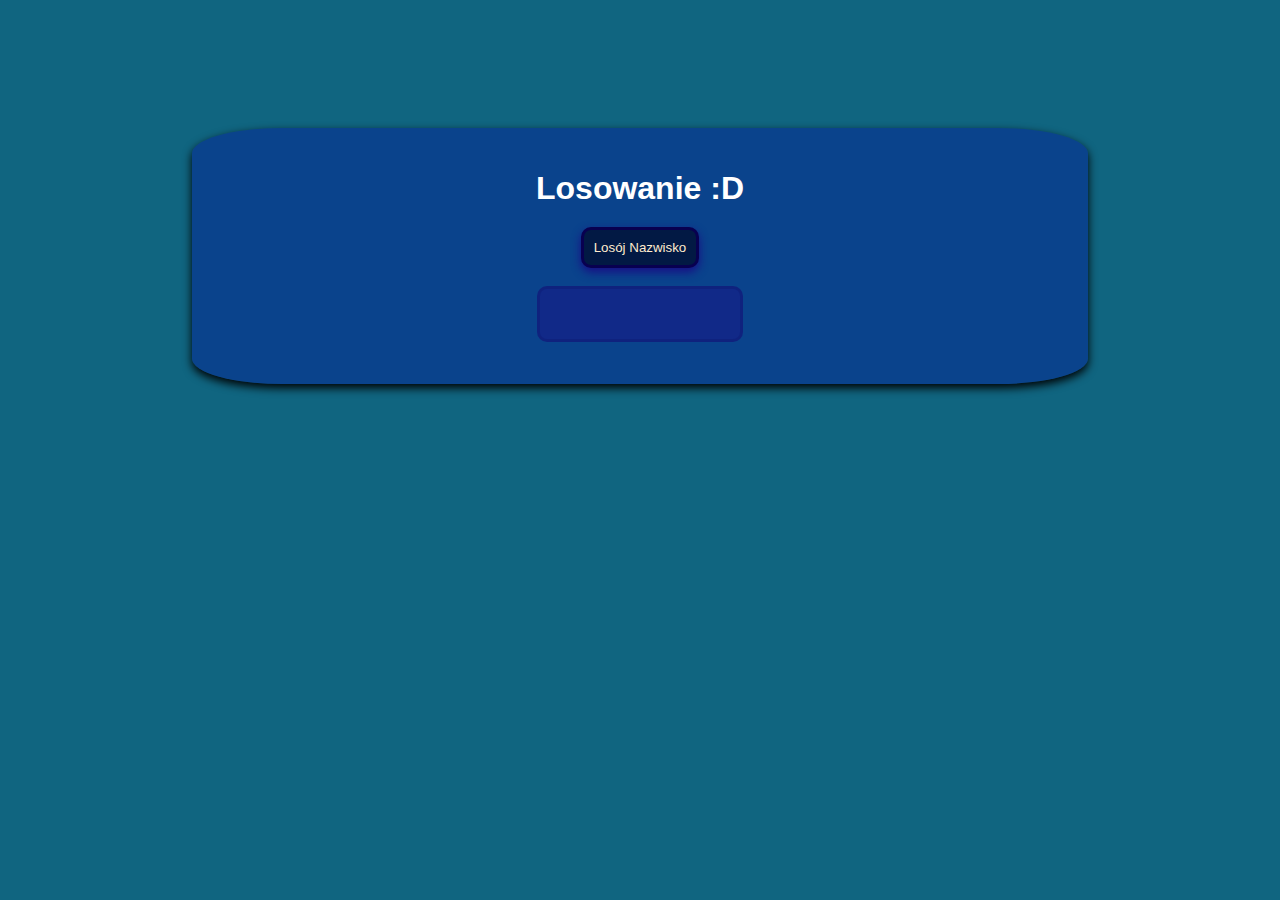
<file: index.html>
<!DOCTYPE html>
<html lang="pl">
<head>
    <meta charset="UTF-8">
    <meta http-equiv="X-UA-Compatible" content="IE=edge">
    <meta name="viewport" content="width=device-width, initial-scale=1.0">
    <title>Document</title>
    <link rel="stylesheet" href="style.css">
</head>
    <body>
  
        <main>
            <h1>Losowanie :D</h1>
            <button id="losoj"> Losój Nazwisko</button>
            <div id="wynik"></div>
        </main>
    </body>
<script src="scrpit.js"></script>
</html>
</file>
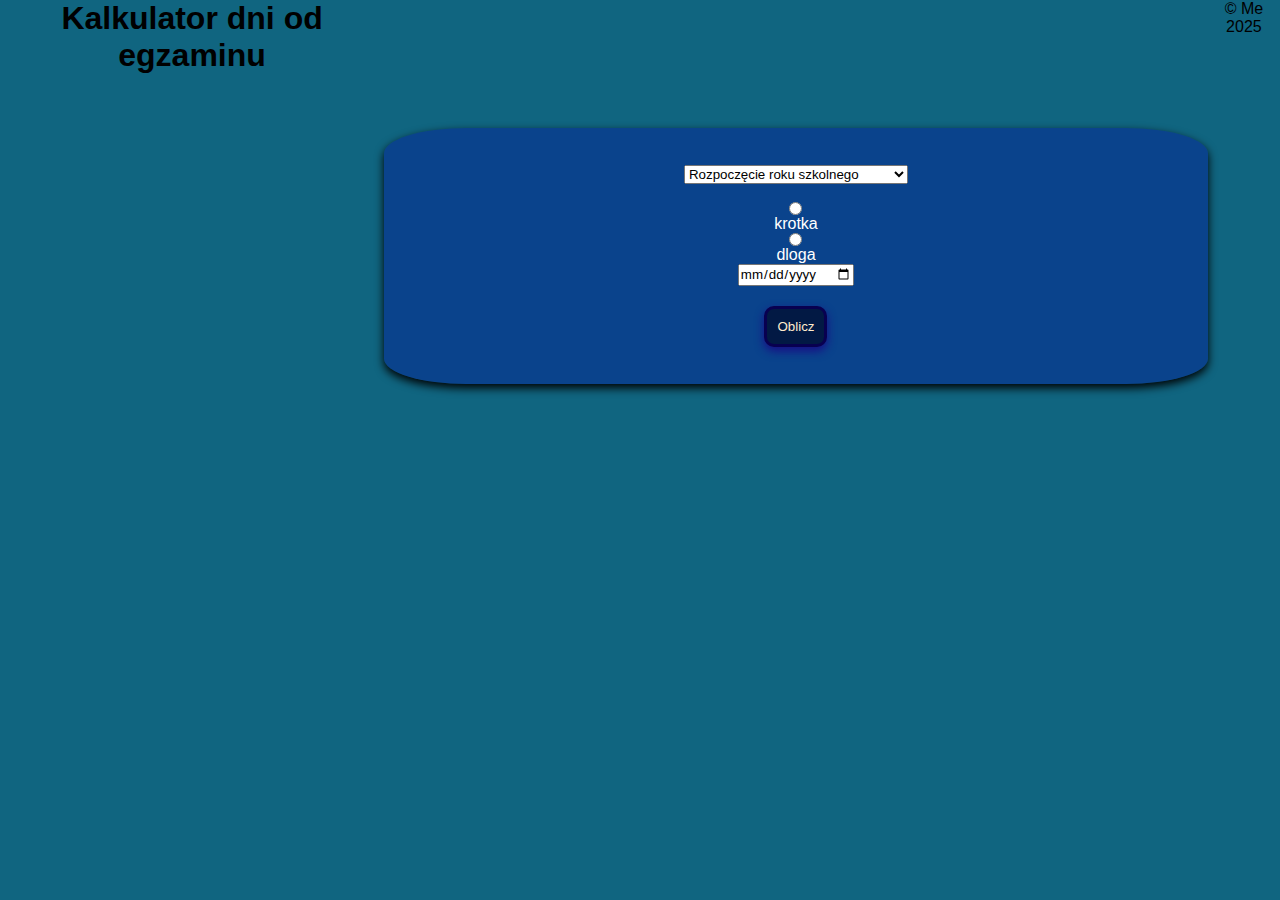
<file: daty_lista_obiekty.html>
<!DOCTYPE html>
<html lang="en">
<head>
    <meta charset="UTF-8">
    <meta http-equiv="X-UA-Compatible" content="IE=edge">
    <meta name="viewport" content="width=device-width, initial-scale=1.0">
    <title>Document</title>
    <link rel="stylesheet" href="style.css">
</head>
<body>
    <header>
        <h1>Kalkulator dni od egzaminu</h1>
    </header>
    <main>
        <select name="wydarzenia" id="wydarzenia">
            <option value="a1f3e6c2-9b4d-4d7f-8a1e-1c3f9d2a7e01">Rozpoczęcie roku szkolnego</option>
            <option value="b2d7a9e3-5c8f-4a2b-9d3f-2e6a1c4b8f02">Dzień Edukacji Narodowej</option>
            <option value="c3e8b1f4-7d9a-4e3c-8b2f-3f7b2d5c9g03">Dzień wolny od z.d.</option>
            <option value="a2e8e1f4-ed3a-4d3c-ab3f-d27b2d5c9a61">Narodowe Święto Niepodległości</option>
            <option value="d4f9c2g5-8e1b-4f4d-9c3g-4g8c3e6d0h04">Zimowa przerwa świąteczna</option>
            <option value="e5g1d3h6-9f2c-4g5e-0d4h-5h9d4f7e1i05">Nowy Rok</option>
            <option value="f6h2e4i7-0g3d-5h6f-1e5i-6i0e5g8f2j06">Trzech Króli</option>
            <option value="v2y8u3z4-6w9t-1x2v-7u1y-2y6u1w4v9z22">Egzamin zawodowy pisemny</option>
            <option value="i9k5h7l0-3j6g-8k9i-4h8l-9l3h8j1i5m09">Ferie zimowe</option>
            <option value="k1m7j9n2-5l8i-0m1k-6j0n-1n5j0l3k7o11">Wiosenna przerwa świąteczna</option>
            <option value="n4p0m2q5-8o1l-3p4n-9m3q-4q8m3o6n0r14">Matura z j. polskiego</option>
            <option value="o5q1n3r6-9p2m-4q5o-0n4r-5r9n4p7o1s15">Matura z matematyki</option>
            <option value="p6r2o4s7-0q3n-5r6p-1o5s-6s0o5q8p2t16">Matura z j. obcego</option>
            <option value="q7s3p5t8-1r4o-6s7q-2p6t-7t1p6r9q3u17">Egzamin zawodowy pisemny</option>
            <option value="s9u5r7v0-3t6q-8u9s-4r8v-9v3r8t1s5w19">Zakończenie zajęć dydaktycznych</option>
            <option value="t0v6s8w1-4u7r-9v0t-5s9w-0w4s9u2t6x20">Wakacje letnie</option>
        </select> <br>
        <input type="radio" name="typ_daty" class="typ" id="short" value="short"> krotka
        <input type="radio" name="typ_daty" class="typ" id="long" value="long"> dloga<br>
        <input type="date" name="data_wlasna" id="data_wlasna">
        <div class="przyciski">
            <button id="oblicz">Oblicz</button>
        </div>
        <div class="dziwny_wynik"></div>
    </main>
    <footer>
        <p>&copy; Me 2025</p>
    </footer>
    <script src="script.js"></script>
</body>
</html>
</file>
<file: style.css>
*{
    margin: 0;
    padding: 0;
    font-family:Arial, Helvetica, sans-serif;
}
body{
    background-color: rgb(16, 101, 128);
    display: flex;
    justify-content: center;
    text-align: center;
}
main{
    margin-top: 10vw;
    display: flex;
    flex-direction: column;
    justify-content: center;
    align-items: center;
    background-color: rgba(1, 1, 163, 0.329);
    border-radius: 10%;
    width: 70%;
    height: 20vw;
    box-shadow: 0 4px 10px #000000;
    color: white;
}

button{
    margin-top: 20px;
    background-color: rgb(2, 25, 68);
    border: solid 3px #080050;
    border-radius: 10px;
    padding: 10px;
    color: blanchedalmond;
    box-shadow: 0 4px 10px #190d85;
    cursor: pointer;
}

#wynik{
    display: flex;
    justify-content: center;
    align-items: center;
    background-color: #190d8579;
    width: 20%;
    height: 30px;
    padding: 10px;
    margin-top: 18px;
    border-radius: 10px;
    border: solid 3px #0800502a;
}

button:hover{
    box-shadow: 0 4px 10px #a7cefd;
}
</file>
